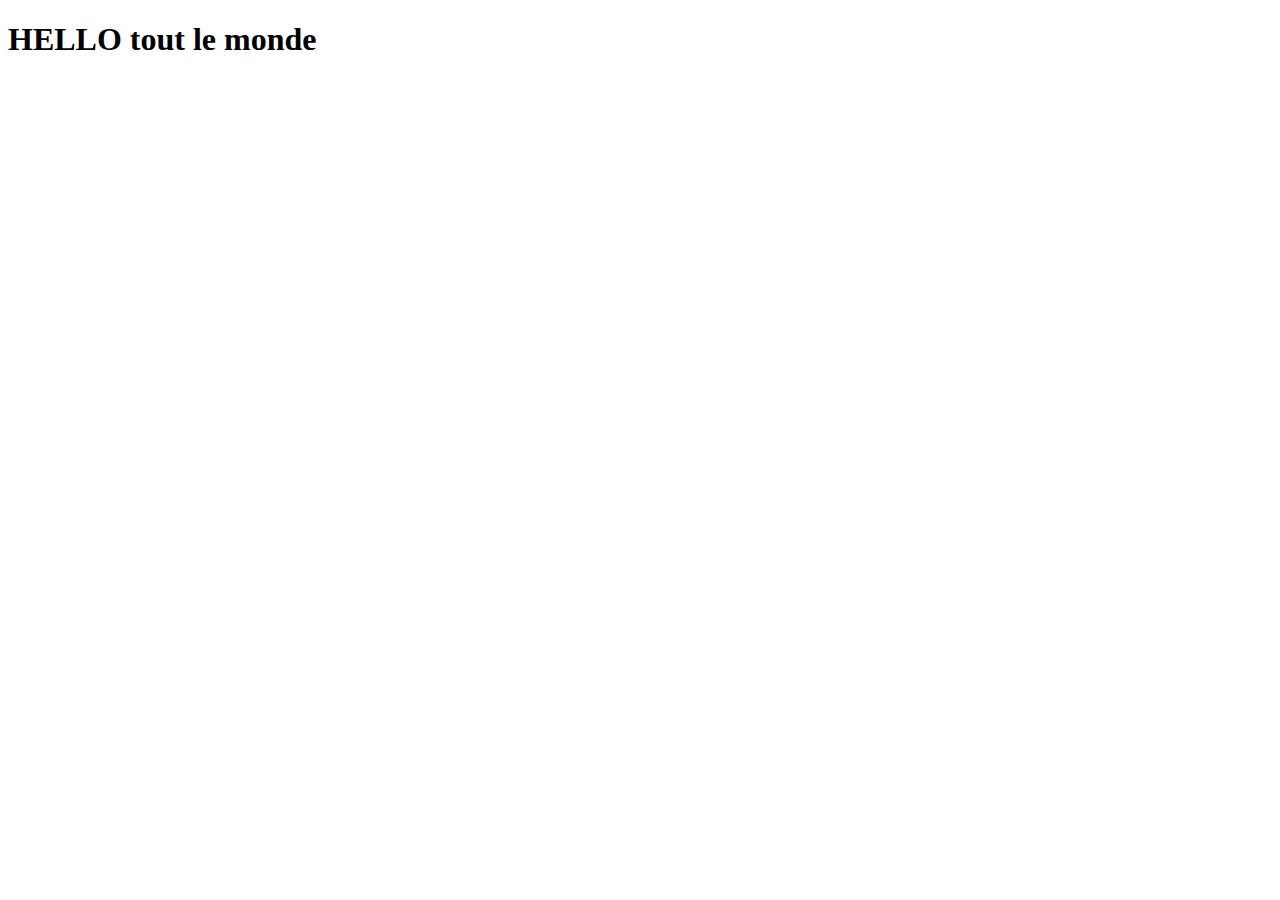
<file: contact.html>
<!DOCTYPE html>
<html lang="en">
<head>
    <meta charset="UTF-8">
    <meta http-equiv="X-UA-Compatible" content="IE=edge">
    <meta name="viewport" content="width=device-width, initial-scale=1.0">
    <title>Document</title>
</head>
<body>
    <h1>HELLO tout le monde</h1>
</body>
</html>
</file>
